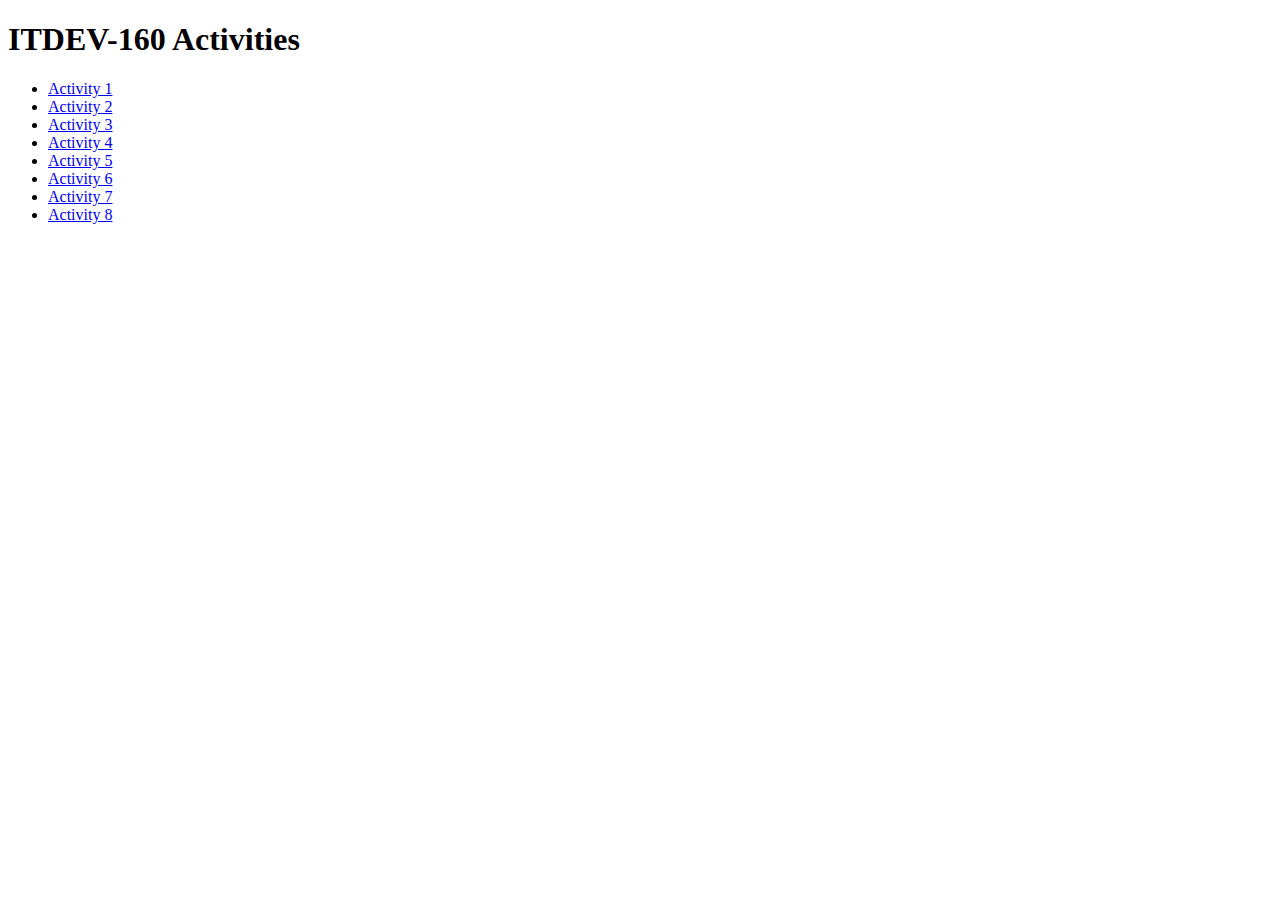
<file: index.html>
<!DOCTYPE html>
<html lang="en">
<head>
  <meta charset="UTF-8">
  <meta http-equiv="X-UA-Compatible" content="IE=edge">
  <meta name="viewport" content="width=device-width, initial-scale=1.0">
  <title>ITDEV-160 Activities</title>
</head>
<body>
  <h1>ITDEV-160 Activities</h1>
  <ul>
    <li><a href="activity-1/index.html">Activity 1</a></li>
    <li><a href="activity-2/index.html">Activity 2</a></li>
    <li><a href="activity-3/index.html">Activity 3</a></li>
    <li><a href="activity-4/index.html">Activity 4</a></li>
    <li><a href="activity-5/index.html">Activity 5</a></li>
    <li><a href="activity-6/index.html">Activity 6</a></li>
    <li><a href="activity-7/index.html">Activity 7</a></li>
    <li><a href="activity-8/index.html">Activity 8</a></li>
  </ul>
</body>
</html>
</file>
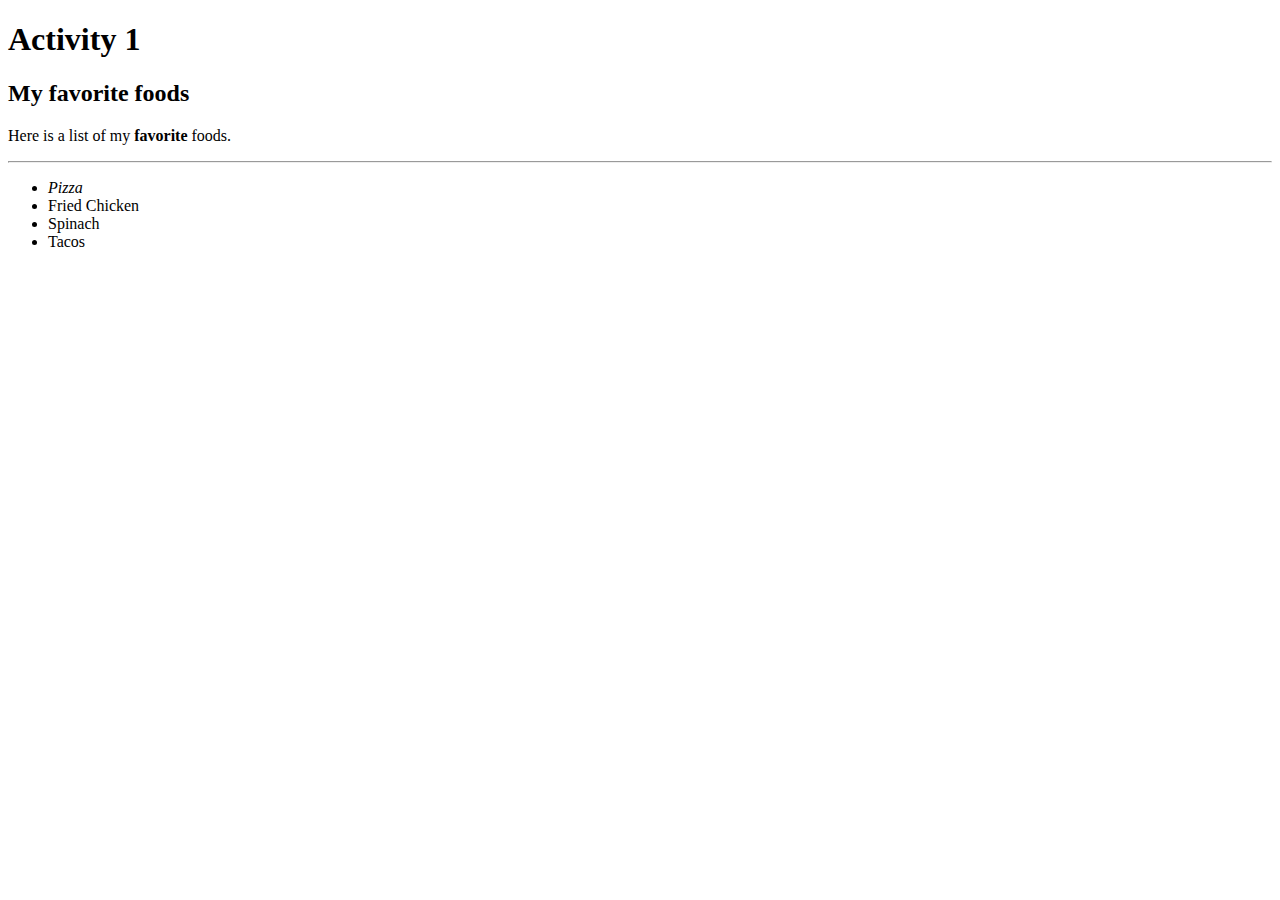
<file: activity-1/index.html>
<!DOCTYPE html>
<html lang="en">
<head>
    <meta charset="UTF-8">
    <meta http-equiv="X-UA-Compatible" content="IE=edge">
    <meta name="viewport" content="width=device-width, initial-scale=1.0">
    <title>Activity 1</title>
</head>
<body>
    <h1>Activity 1</h1>
    <h2>My favorite foods</h2>
    <p>Here is a list of my <b>favorite</b> foods.</p>
    <hr>
    <ul>
        <li><em>Pizza</em></li>
        <li>Fried Chicken</li>
        <li>Spinach</li>
        <li>Tacos</li>
    </ul>
    
</body>
</html>
</file>
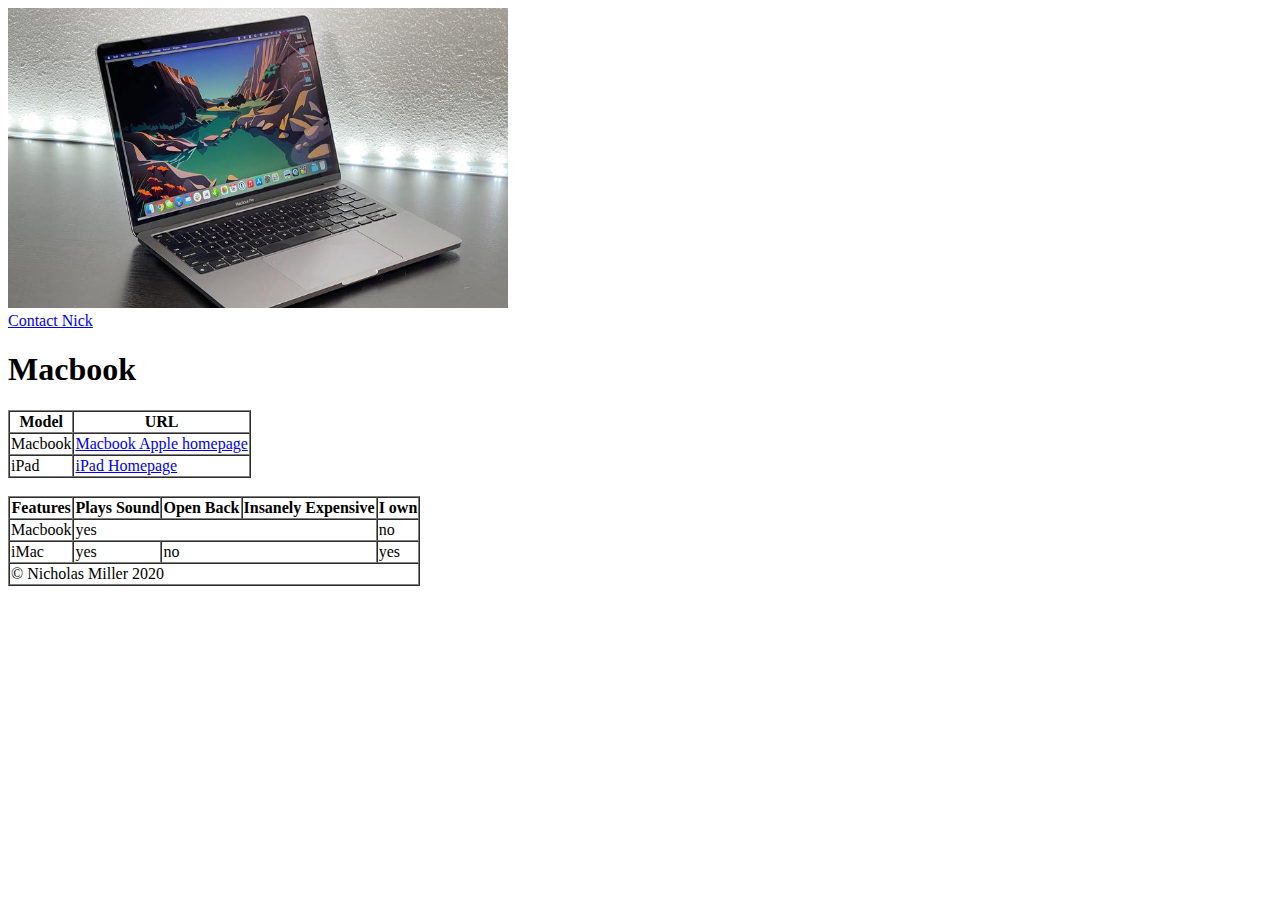
<file: activity-2/index.html>
<!DOCTYPE html>
<html lang="en">
<head>
    <meta charset="UTF-8">
    <meta http-equiv="X-UA-Compatible" content="IE=edge">
    <meta name="viewport" content="width=device-width, initial-scale=1.0">
    <title>Activity 2</title>
</head>
<body>
  <img src="apple-macbook-pro-m1-2020-5.jpg" alt="Macbook" width="500" height="300">
  <br>
  <a href="mailto:nick@fake.com">Contact Nick</a>
  <h1>Macbook</h1>
  <!--Simple Table-->
  <table id="simple-table" border="1" cellspacing="0">
    <tr>
      <th>Model</th>
      <th>URL</th>
    </tr>
    <tr>
      <td>Macbook</td>
      <td>
        <a href="https://www.apple.com/mac/">Macbook Apple homepage</a>
      </td>
    </tr>
    <tr>
      <td>iPad</td>
      <td>
        <a href="https://www.apple.com/ipad/">iPad Homepage</a>
      </td>
    </tr>
  </table>
  <br />
  <!--Complex Table-->
  <table id="complex-table" border="1" cellspacing="0">
    <thead>
      <tr>
        <th>Features</th>
        <th scope="column">Plays Sound</th>
        <th scope="column">Open Back</th>
        <th scope="column">Insanely Expensive</th>
        <th scope="column">I own</th>
      </tr>
    </thead>
    <tbody>
      <tr>
        <td scope="row">Macbook</td>
        <td colspan="3">yes</td>
        <td>no</td>
      </tr>
      <tr>
        <td>iMac</td>
        <td>yes</td>
        <td colspan="2">no</td>
        <td>yes</td>
      </tr>
    </tbody>
    <tfoot>
      <td colspan="5">&copy; Nicholas Miller 2020</td>
    </tfoot>
  </table>
</body>
</html>
</file>
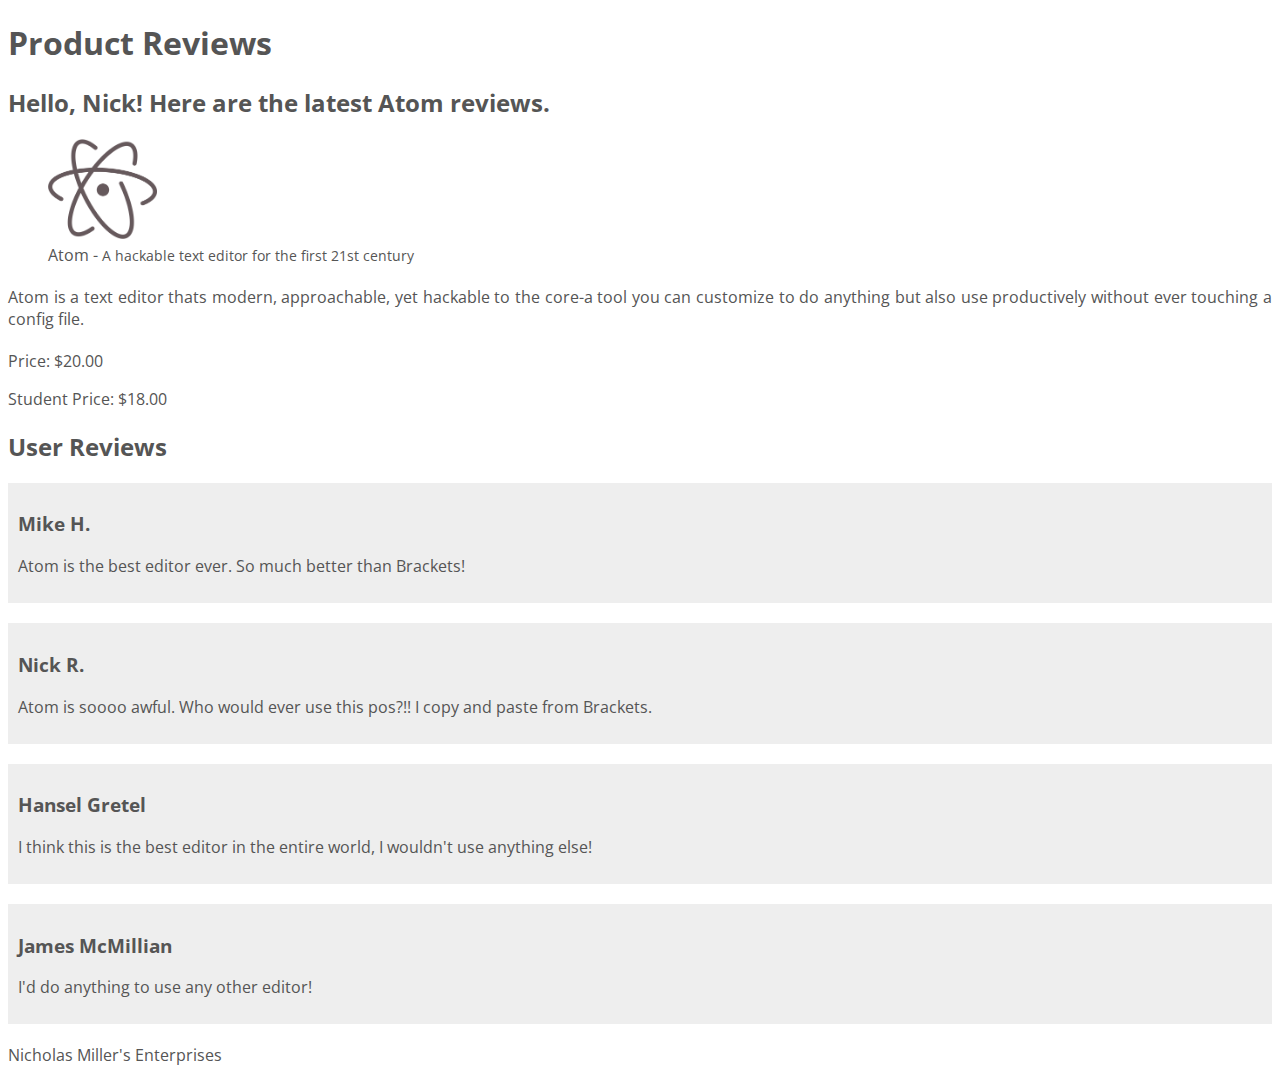
<file: activity-4/index.html>
<!DOCTYPE html>
<html lang="en">
<head>
  <meta charset="UTF-8">
  <meta http-equiv="X-UA-Compatible" content="IE=edge">
  <meta name="viewport" content="width=device-width, initial-scale=1.0">
  <title>Activity 4</title>
</head>
<link rel="stylesheet" type="text/css" href="css/master.css">
<link rel="stylesheet" type="text/css" href="https://fonts.googleapis.com/css?family=Open+Sans">
<body>
  <header>
    <h1>Product Reviews</h1>
    <h2 id="greeting"></h2>
  </header>
  <main>
    <figure>
      <img src="images/atom.png" alt="Atom text editor">
      <figcaption>
        Atom - <span>A hackable text editor for the first 21st century</span>
      </figcaption>
    </figure>
    <p id="product-description">
      Atom is a text editor thats modern, approachable, yet hackable to the core-a tool
      you can customize to do anything but also use productively without ever touching a config file.
    </p>
    <p>Price: $<span id="price"></span></p>
    <p>Student Price: $<span id="student-price"></span></p>

    <h2>User Reviews</h2>
    <div class="review">
        <h3>Mike H.</h3>
        <p>Atom is the best editor ever. So much better than Brackets!</p>
    </div>
    <div class="review">
        <h3>Nick R.</h3>
        <p>Atom is soooo awful. Who would ever use this pos?!! I copy and paste from Brackets.</p>
    </div>
    <div class="review">
        <h3>Hansel Gretel</h3>
        <p>I think this is the best editor in the entire world, I wouldn't use anything else!</p>
    </div>
    <div class="review">
        <h3>James McMillian</h3>
        <p>I'd do anything to use any other editor!</p>
    </div>
  </main>
    <footer>
    Nicholas Miller's Enterprises
    </footer>
    <script src="js/scripts.js"></script>
  </body>
</html>
</file>
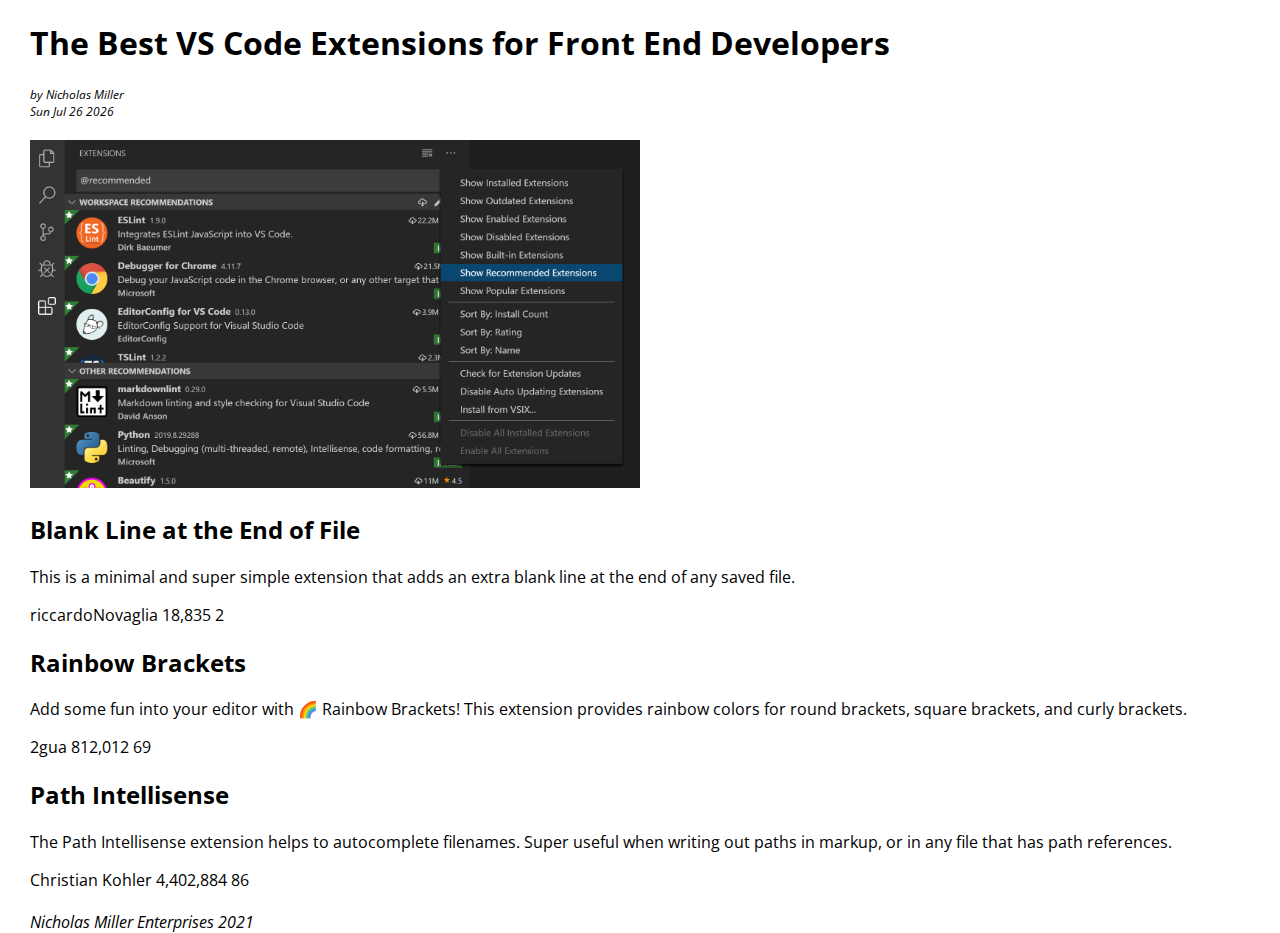
<file: activity-5/index.html>
<!DOCTYPE html>
<html lang="en">

<head>
    <meta charset="UTF-8">
    <meta http-equiv="X-UA-Compatible" content="IE=edge">
    <meta name="viewport" content="width=device-width, initial-scale=1.0">
    <title>The Best VS Code Extensions for Front End Developers</title>
    <link rel="stylesheet" href="https://fonts.googleapis.com/css?family=Open+Sans:300,400">
    <link rel="stylesheet" href="css/master.css">

</head>

<body>
    <header>
        <h1>The Best VS Code Extensions for Front End Developers</h1>
        <div id="credits">
            <div id="author">
                by Nicholas Miller</div>
            <div id="date"></div>
        </div>
        <img id="header-image" src="images/extensions.png" alt="Visual Studio Code Extensions">
    </header>
    <main>
        <div class="package-container">
            <header>
                <h2 id="p1-name"></h2>
            </header>
            <section>
                <p id="p1-description"></p>
            </section>
            <footer>
                <span id="p1-author"></span>
                <span id="p1-downloads"></span>
                <span id="p1-stars"></span>
            </footer>
        </div>
        <div class="package-container">
            <header>
                <h2 id="p2-name"></h2>
            </header>
            <section>
                <p id="p2-description"></p>
            </section>
            <footer>
                <span id="p2-author"></span>
                <span id="p2-downloads"></span>
                <span id="p2-stars"></span>
            </footer>
        </div>
        <div class="package-container">
            <header>
                <h2 id="p3-name"></h2>
            </header>
            <section>
                <p id="p3-description"></p>
            </section>
            <footer>
                <span id="p3-author"></span>
                <span id="p3-downloads"></span>
                <span id="p3-stars"></span>
            </footer>
        </div>
    </main>

    <script src="js/scripts.js"></script>
</body>
<footer id="footer-bottom">
    Nicholas Miller Enterprises 2021
</footer>

</html>
</file>
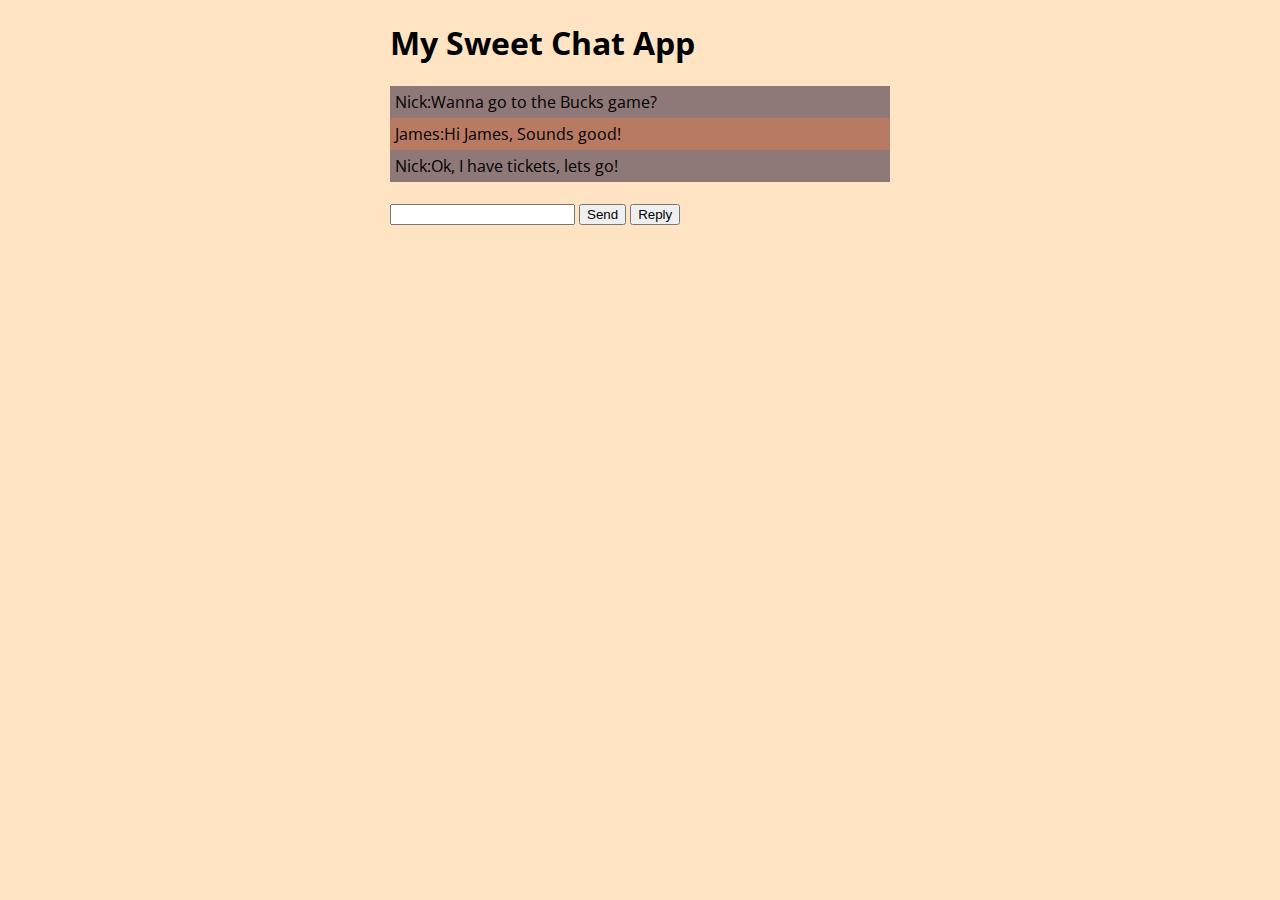
<file: activity-6/index.html>
<!DOCTYPE html>
<html lang="en">
<head>
    <meta charset="UTF-8">
    <meta http-equiv="X-UA-Compatible" content="IE=edge">
    <meta name="viewport" content="width=device-width, initial-scale=1.0">
    <title>My Sweet Chat App</title>
    <link rel="stylesheet" type="text/css" href="https://fonts.googleapis.com/css?family=Open+Sans">
    <link rel="stylesheet" href= "css/master.css">
</head>


<body>
  <header>
    <h1>My Sweet Chat App</h1>
  </header>
  <main>
    <section id="message-container" class="messages"></section>
    <section>
      <input type="text" id="message-input">
      <button type="button" id="send-button">Send</button>
      <button type="button" id="reply-button">Reply</button>
    </section>
  </main>
  <script src="js/scripts.js" charset="utf-8"></script>
  </body>
  
  </html>
</file>
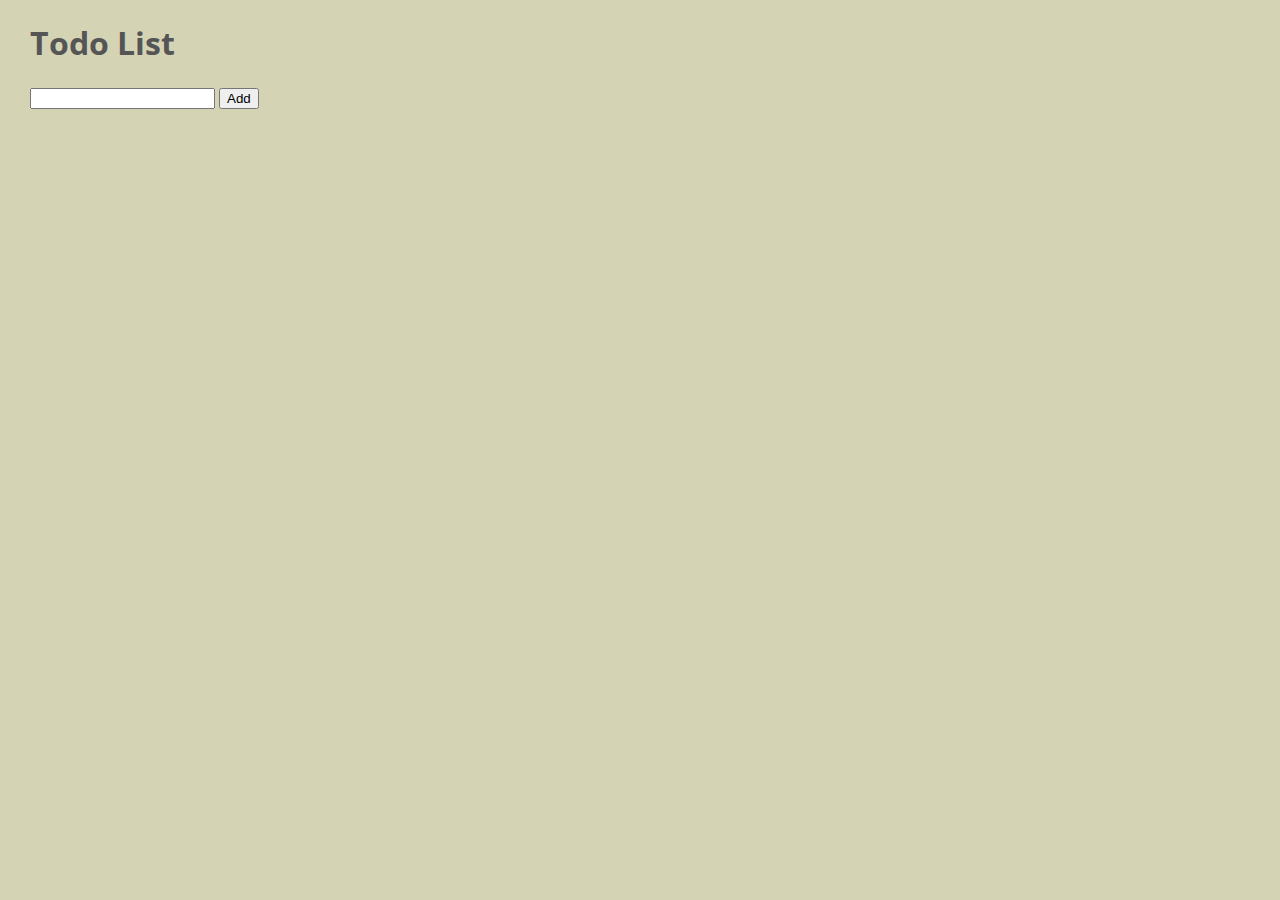
<file: activity-7/index.html>
<!DOCTYPE html>
<html lang="en">
<head>
    <meta charset="UTF-8">
    <meta http-equiv="X-UA-Compatible" content="IE=edge">
    <meta name="viewport" content="width=device-width, initial-scale=1.0">
    <title>Todo List</title>
    <link rel="stylesheet" type="text/css" href="https://fonts.googleapis.com/css?family=Open+Sans">
    <link rel="stylesheet" type="text/css" href="css/master.css">
</head>
<body>
    <header>
        <h1>Todo List</h1>
    </header>
    <main>
        <section>
            <input type="text" id="input-task">
            <button type="button" id="add-task">Add</button>
        </section>
        <section id="todo-list-container">
            <ol id="active-list">


            </ol>
            <ul id="completed-list">


            </ul>
        </section>
    </main>
    <script src="js/scripts.js" charset="utf-8"></script>
</body>
</html>
</file>
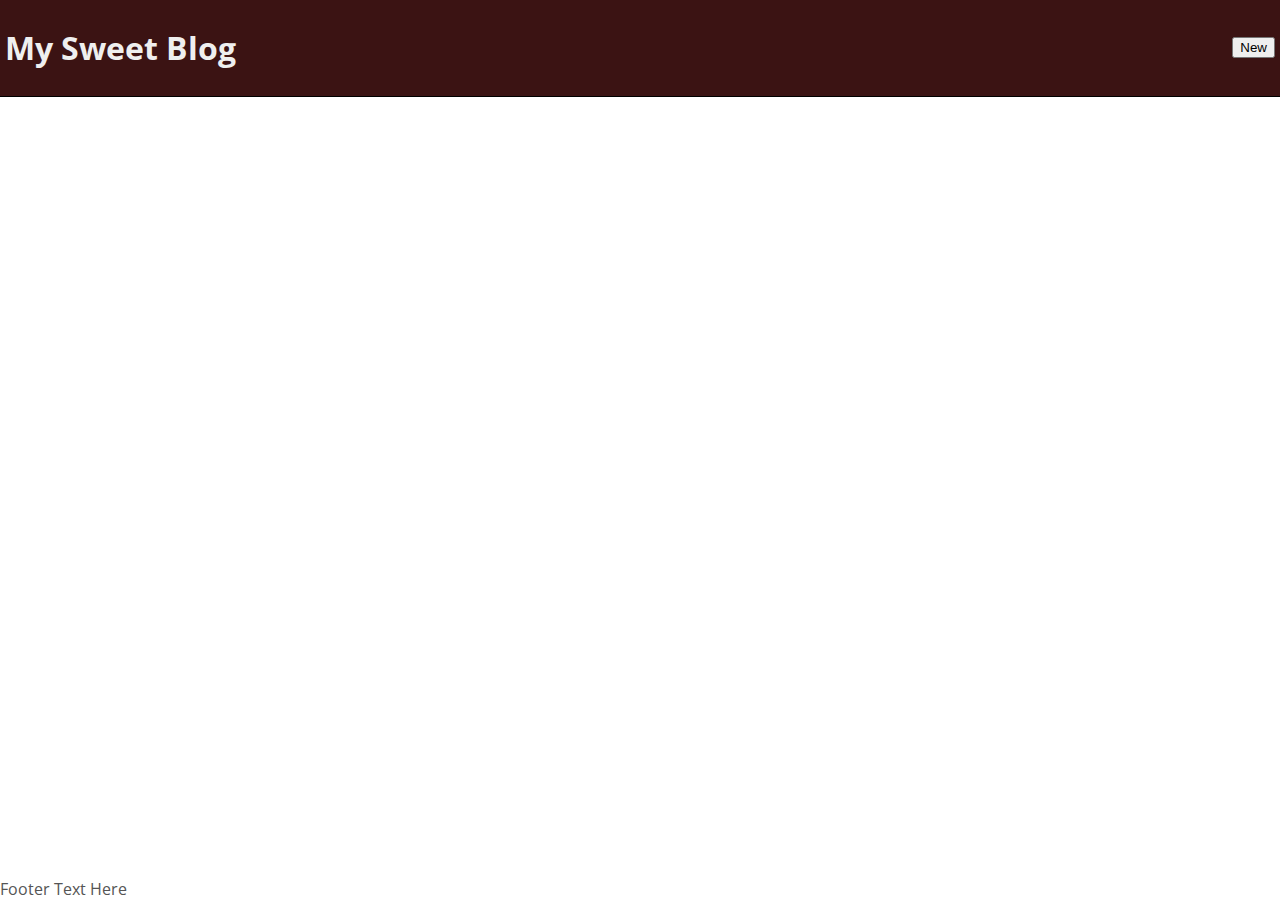
<file: activity-8/index.html>
<!DOCTYPE html>
<html lang="en">
<head>
    <meta charset="UTF-8">
    <meta http-equiv="X-UA-Compatible" content="IE=edge">
    <meta name="viewport" content="width=device-width, initial-scale=1.0">
    <title>My Sweet Blog</title>
    <link rel="stylesheet"type="text/css" href="https://fonts.googleapis.com/css?family=Open+Sans">
        <link rel="stylesheet" href="css/master.css">
</head>
<body>
    <header>
        <h1 class="header-title">My Sweet Blog</h1>
        <div class="header-menu">
            <button id="new-button">New</button>
        </div>
    </header>
    <main>
        <section id="display-content"></section>
    </main>
    <footer>
        Footer Text Here
    </footer>
    <!-- Modal Dialog (hidden by default) -->
    <div class="modal" id="modal-dialog">
        <section>
            <h2>Title</h2>
            <input type="text" id="edit-title-text">
            <span id="edit-title-message"></span>
        </section>
        <section>
            <h2>Content</h2>
            <textarea name="edit-content-text" id="edit-content-text" cols="80" rows="8"></textarea>
            <span id="edit-content-message"></span>
        </section>
        <footer>
            <button id="cancel-button">Cancel</button>
            <button id="save-button">Save</button>
        </footer>
    </div>
    <div id="modal-backdrop"></div>
    <script src="js/scripts.js"></script>
</body>
</html>
</file>
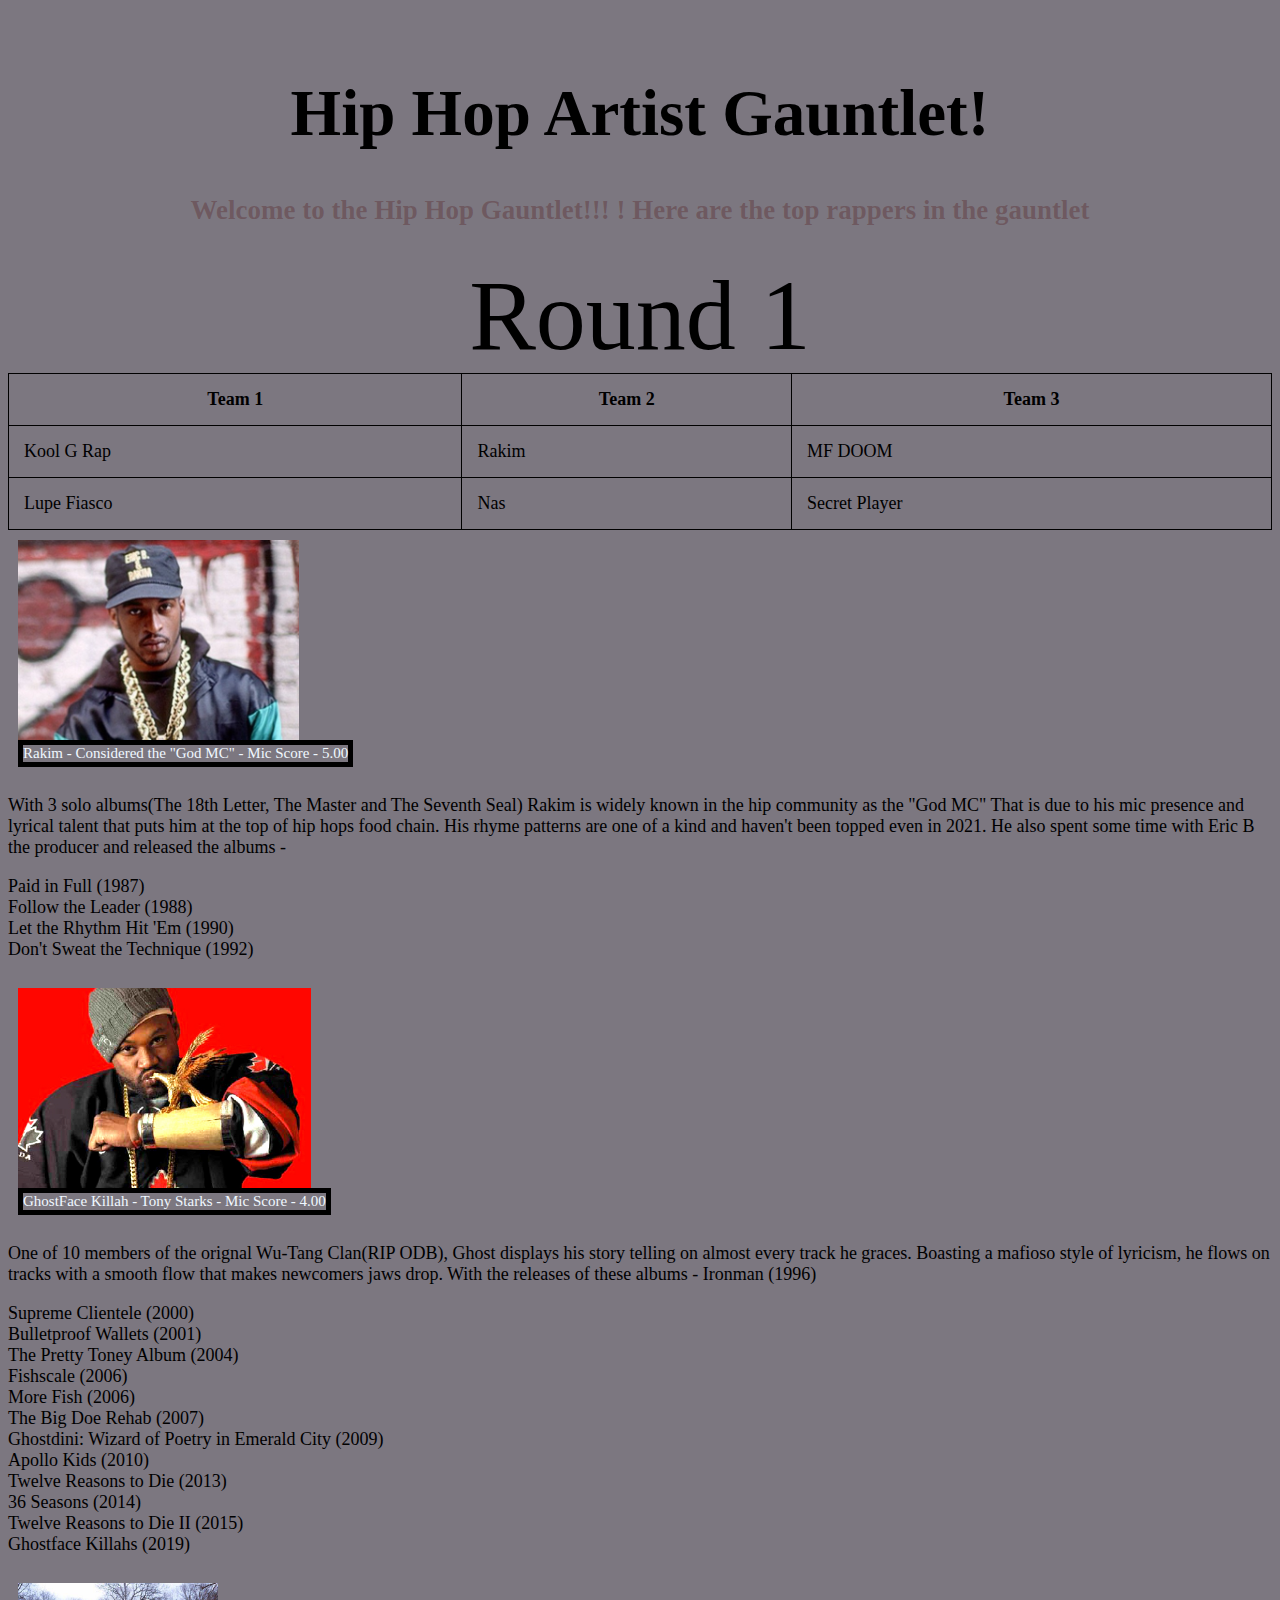
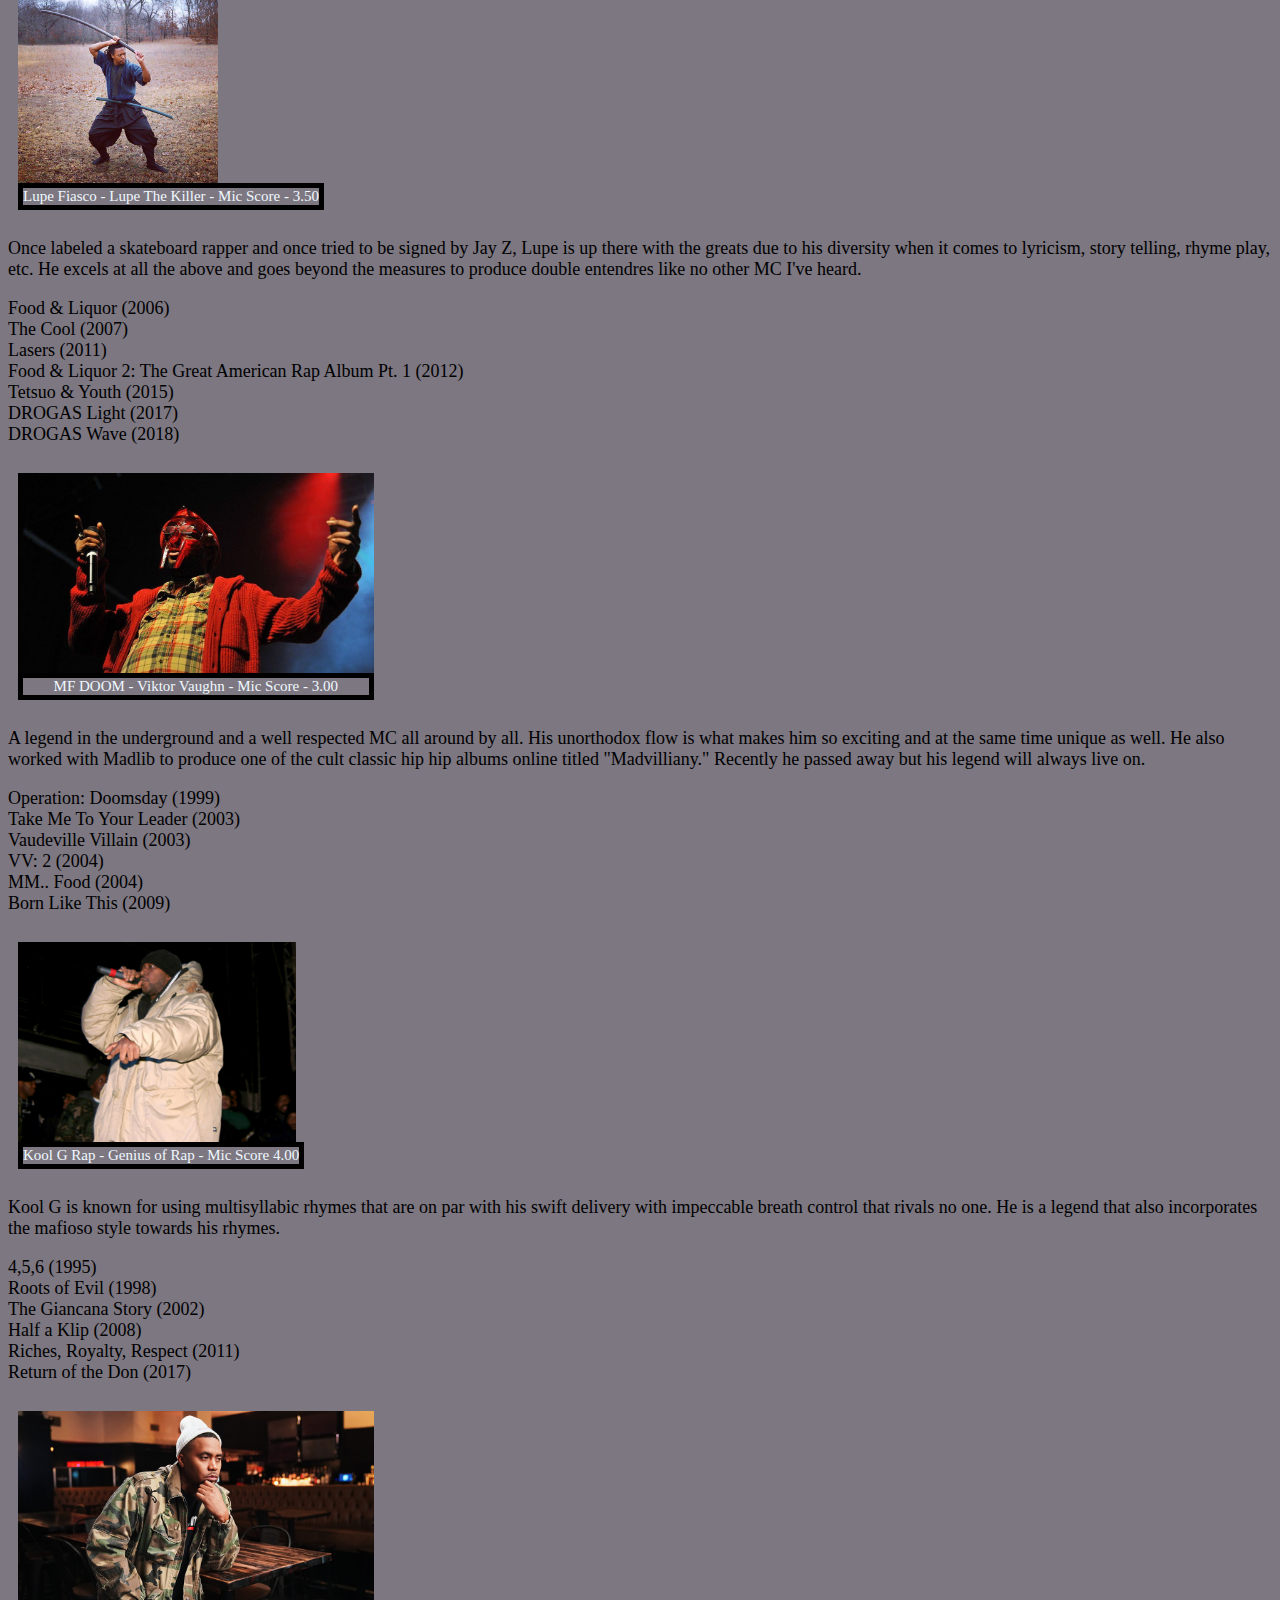
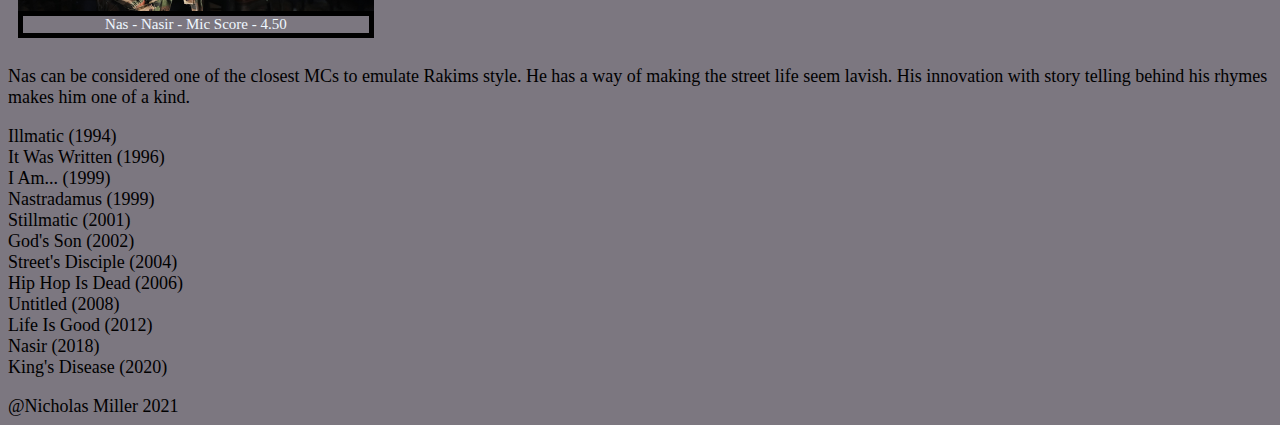
<file: project-1/index.html>
<!DOCTYPE html>
<html lang="en">

<head>
    <meta charset="UTF-8">
    <meta http-equiv="X-UA-Compatible" content="IE=edge">
    <meta name="viewport" content="width=device-width, initial-scale=1.0">
    <title>Hip Hop Gauntlet</title>
    <link rel="stylesheet" type=text/css href="https://fonts.googleapis.com/css2?family=WorkSans&display=swap">
    <link rel="stylesheet" href="master.css">

</head>



<body>

    <h2>
        <h1>Hip Hop Artist Gauntlet!</h1>
        <h2 id="greeting"></h2>

    <main>

        

        <table style="width:100%">
            <caption>Round 1</caption>
            <tr>
                <th>Team 1</th>
                <th>Team 2</th>
                <th>Team 3</th>
            </tr>
            <tr>
                <td>Kool G Rap</td>
                <td>Rakim</td>
                <td>MF DOOM</td>
            </tr>
            <tr>
                <td>Lupe Fiasco</td>
                <td>Nas</td>
                <td>Secret Player</td>
            </tr>
        </table>

        <div id="columns">
            <figure>
                <img src="images/Rakim.jpg" alt="Rakim">
                <figcaption>Rakim - Considered the "God MC" - Mic Score -  <id id="micScore1"></id></figcaption>
                
                
            </figure>
            <p>With 3 solo albums(The 18th Letter, The Master and The Seventh Seal) Rakim is widely known in the hip community as the "God MC"
                That is due to his mic presence and lyrical talent that puts him at the top of hip hops food chain. His rhyme patterns are one of a kind
                and haven't been topped even in 2021. He also spent some time with Eric B the producer and released the albums -
                <li>Paid in Full (1987)</li>
                <li>Follow the Leader (1988)</li>
                <li>Let the Rhythm Hit 'Em (1990)</li>
                <li>Don't Sweat the Technique (1992)</li></p>
        </div>

        <div id="columns">
            <figure>
                <img src="images/ghostfacekillah.png" alt="Ghostface">
                <figcaption>GhostFace Killah - Tony Starks - Mic Score - <span id="micScore2"></span> </figcaption>
            </figure>
            <p>One of 10 members of the orignal Wu-Tang Clan(RIP ODB), Ghost displays his story telling on almost every track he graces.
                Boasting a mafioso style of lyricism, he flows on tracks with a smooth flow that makes newcomers jaws drop. With the releases of these albums - Ironman (1996)
            <li>Supreme Clientele (2000)</li>
            <li>Bulletproof Wallets (2001)</li>
            <li>The Pretty Toney Album (2004)</li>
            <li>Fishscale (2006)</li>
            <li>More Fish (2006)</li>
            <li>The Big Doe Rehab (2007)</li>
            <li>Ghostdini: Wizard of Poetry in Emerald City (2009)</li>
            <li>Apollo Kids (2010)</li>
            <li>Twelve Reasons to Die (2013)</li>
            <li>36 Seasons (2014)</li>
            <li>Twelve Reasons to Die II (2015)</li>
            <li>Ghostface Killahs (2019)</li> 

            </p>
        </div>

        <div id="columns">
            <figure>
                <img src="images/lupe.jpg" alt="Lupe Fiasco">
                <figcaption>Lupe Fiasco - Lupe The Killer - Mic Score - <span id="micScore3"></span> </figcaption>
            </figure>
            <p>Once labeled a skateboard rapper and once tried to be signed by Jay Z, Lupe is up there with the greats due to his diversity when
                it comes to lyricism, story telling, rhyme play, etc. He excels at all the above and goes beyond the measures to produce double entendres
                like no other MC I've heard. 
                <li>Food & Liquor (2006)</li>
                <li>The Cool (2007)</li>
                <li>Lasers (2011)</li>
                <li>Food & Liquor 2: The Great American Rap Album Pt. 1 (2012)</li>
                <li>Tetsuo & Youth (2015)</li>
                <li>DROGAS Light (2017)</li>
                <li>DROGAS Wave (2018)</li>
                </li>
            </p>
        </div>

        <div id="columns">
            <figure>
                <img src="images/doom.jpg" alt="MF DOOM">
                <figcaption>MF DOOM - Viktor Vaughn - Mic Score - <span id="micScore4"></span> </figcaption>
            </figure>
            <p>A legend in the underground and a well respected MC all around by all. His unorthodox
                flow is what makes him so exciting and at the same time unique as well. He also worked with Madlib to produce one of
                the cult classic hip hip albums online titled "Madvilliany." Recently he passed away but his legend will always live on.
                <li>Operation: Doomsday (1999)</li>
                <li>Take Me To Your Leader (2003)</li>
                <li>Vaudeville Villain (2003)</li>
                <li>VV: 2 (2004)</li>
                <li> MM.. Food (2004)</li>
                <li>Born Like This (2009)</li>

                </li>
            </p>
        </div>

        <div id="columns">
            <figure>
                <img src="images/koolg.jpg" alt="Kool G Rap">
                <figcaption>Kool G Rap - Genius of Rap - Mic Score <span id="micScore5"></span></figcaption>
            </figure>
            <p>Kool G is known for using multisyllabic rhymes that are on par with his swift delivery
                with impeccable breath control that rivals no one. He is a legend that also incorporates the mafioso
                style towards his rhymes.
                <li>4,5,6 (1995)</li>
                <li>Roots of Evil (1998)</li>
                <li>The Giancana Story (2002)</li>
                <li>Half a Klip (2008)</li>
                <li>Riches, Royalty, Respect (2011)</li>
                <li>Return of the Don (2017)</li>
            </p>
        </div>

        <div id="columns">
            <figure>
                <img src="images/Nas.jpg" alt="Nas">
                <figcaption>Nas - Nasir - Mic Score - <span id="micScore6"></span></figcaption>
            </figure>
            <p> Nas can be considered one of the closest MCs to emulate Rakims style. He has a way of making the street life seem lavish. His innovation 
                with story telling behind his rhymes makes him one of a kind. 
                <li>Illmatic (1994)</li>
                <li>It Was Written (1996)</li>
                <li>I Am... (1999)</li>
                <li>Nastradamus (1999)</li>
                <li>Stillmatic (2001)</li>
                <li>God's Son (2002)</li>
                <li>Street's Disciple (2004)</li>
                <li>Hip Hop Is Dead (2006)</li>
                <li>Untitled (2008)</li>
                <li>Life Is Good (2012)</li>
                <li>Nasir (2018)</li>
                <li>King's Disease (2020)</li>
            </p>
        </div>
        
        
    </main>

    <footer>
        @Nicholas Miller 2021
    </footer>
    <script src="js/scripts.js"></script>
</body>

</html>
</file>
<file: activity-4/css/master.css>
body {
  font-family: "Open Sans", sans-serif;
  color: #555;
}

h1 {
  color: #555;
}

img {
  height: 100px;
  text-align: left;
}

figcaption span {
  font-size: .85em;
}

p#product-description {
  margin: 20px 0 20px 0;
  text-align: justify;
}

div.review {
  padding: 10px;
  background-color: #eee;
  margin: 20px 0 20px 0;
}
</file>
<file: activity-5/css/master.css>
body{
    font-family: 'Open Sans', sans-serif;
    margin: auto 30px;
}

#credits{
    font-style: italic;
    font-size: .75em;
    margin-bottom: 20px;
}

#header-image{
    width: 50%;
}

#footer-bottom{
    font-style: italic;
    margin-top: 20px;
}

h2{
    font-style: bold;
}
</file>
<file: activity-6/css/master.css>
body {
    font-family: 'Open Sans', sans-serif;
    max-width: 500px;
    margin: 0 auto;
    background-color: bisque;
}

.messages {
    margin-bottom: 20px;
}

.out-message {
    padding: 5px;
    background: rgb(143, 120, 120);
}

.in-message {
    padding: 5px;
    background-color: rgb(185, 122, 99);
}
</file>
<file: activity-7/css/master.css>
body {
    font-family: 'Open Sans', sans-serif;
    margin: auto 30px;
    color: #555;
    background-color: rgb(212, 212, 181);
}

ul {
    margin: 0px;
}

li {
    padding: 5px;
}

#todo-list-container {
    margin-top: 20px;
}

#completed-list {
    list-style-type: none;
}

#completed-list li {
    text-decoration: line-through;
}
</file>
<file: activity-8/css/master.css>
body {
    display: flex;
    flex-direction: column;
    min-height: 100vh;
    font-family: 'Open Sans', sans-serif;
    color:#555;
    margin: 0;
}

header {
    display: flex;
    padding: 5px;
    color: #efefef;
    background-color: #3b1313;
    border-bottom: solid 1px #000;
}

header .header-title {
    display: inline-block;
}

header .header-menu {
    flex-grow: 1;
    display: flex;
    align-items: center;
    justify-content: flex-end;
    color: #777;
    font-size: smaller;
}

main {
    flex: 1;
}

main #display-content {
    padding: 20px;
}

#modal-backdrop {
    display: none;
    position: absolute;
    height: 100vh;
    width: 100vw;
    background-color: rgba(0, 0, 0, .75);
}

#modal-backdrop.visible {
    display: block;
}

.modal {
    display: none;
    position: absolute;
    padding: 10px;
    border: solid 1px #555;
    background-color: #fff;
    z-index: 99999;
    width: 300px;
    height: 350px;
    top: 50%;
    left: 50%;
    transform: translate(-50%, -50%);
}

.modal.visible {
    display: block;
}

.modal-content {
    width: 300px;
    width: 300px;
}


#edit-content-text {
    width: 100%;
    box-sizing: border-box;
}
</file>
<file: project-1/master.css>
body {
    font-family: "Work Sans";
    color: rgb(0, 0, 0);
    background-color: rgb(124, 119, 128);
    font-size: 18px;
}

h1 {
    color: #000;
    display: flex;
    justify-content: center;
    font-size: 65px;
}

h2 { 
    color: rgba(82, 26, 26, 0.329);
    display: flex;
    justify-content: center;
    padding-bottom: 10px;
}

h3 {
    color:blueviolet;
    font-size: 30px;
    display: flex;
    justify-content: center;
    padding-bottom: 10px;
}

#columns {
float: left;
}


table, th, td {
padding: 15px;
border: 1px solid black;
border-collapse: collapse;

}

caption {
font-size: 100px;
}



img {
    height: 200px;
    text-align: left;
}



figure {
    display: inline-block;
    margin: 10px;
}
figure img {
    vertical-align: top;
}
figure figcaption {
    border: 5px solid rgb(0, 0, 0);
    text-align: center;
    font-size: 15px;
    color: aliceblue;

}
</file>
